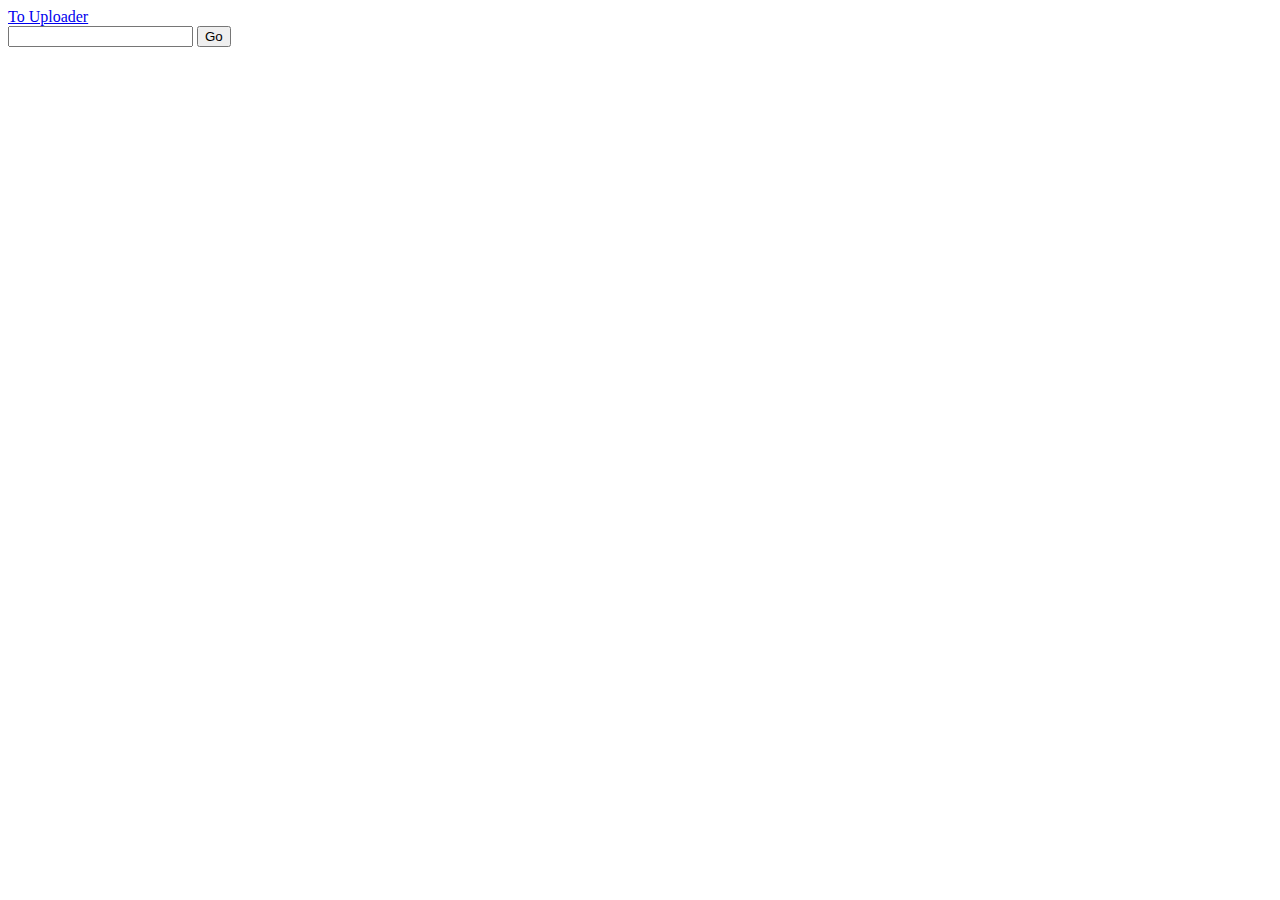
<file: index.html>
<!DOCTYPE html>
<html>
<head>
	<link rel="stylesheet" type="text/css" href="theme.css">
</head>
<body>
	<a href="uploader.html">To Uploader</a>
	<br>
	<input type="text" id="searchField">
	<button onclick="write_to_table('list.json')">Go</button>
	<table id="table"></table>
	<script>
		/*<!-- https://www.youtube.com/watch?v=BSi4iUlzBiU&list=WL&index=23 --> */
		function write_to_table(url) {
			var table = document.getElementById("table");
		    var hr = new XMLHttpRequest();
		    hr.open("GET", url, true);
		    hr.setRequestHeader("Content-type", "application/json", true);
		    hr.onreadystatechange = function() {
			    if(hr.readyState == 4 && hr.status == 200) {
				    var data = JSON.parse(hr.responseText);
					table.innerHTML = "";
					var i = 0;
					for(var obj in data) {
						var row = table.insertRow(i++);
						row.style.backgroundColor = "";
						k = 0;
						for(var inner_obj in data[obj]) {   
							var cell = row.insertCell(k++);
							cell.innerHTML = data[obj][inner_obj];
						}
					}
					var table_head_row = table.createTHead().insertRow(0);     /* set header */
    				var i = 0;
					for(var obj in data) {   
						if(i > 0) {
							break;
						}
						i++;
						k = 0;
						for(var inner_obj in data[obj]) {   
							var cell = table_head_row.insertCell(k++);
							cell.innerHTML = inner_obj;
						}						
					}
			    }
		    }
		    hr.send(null);
		    table.innerHTML = "requesting...";
		}
	</script>
</body>
</html>
</file>
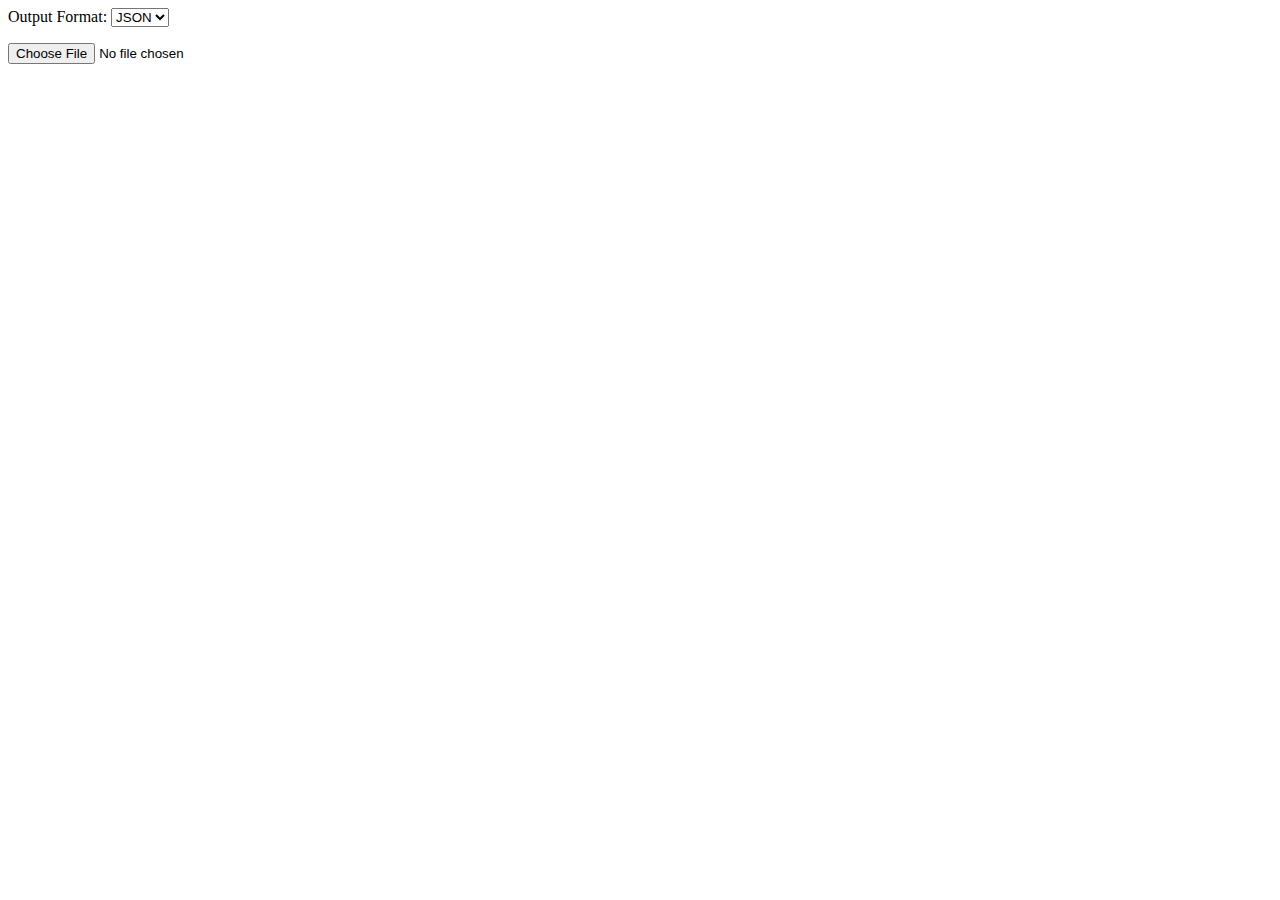
<file: uploader.html>
<!DOCTYPE html>
<!-- modified from url=(0031)http://oss.sheetjs.com/js-xlsx/ -->
<html>
<head>
	<meta http-equiv="Content-Type" content="text/html; charset=UTF-8">
	<title>Uploader</title>
	<link rel="stylesheet" type="text/css" href="theme.css">
</head>
<body>
	Output Format:
	<select name="format">
	<option value="json"> JSON</option>
	</select><br>
	<!--<input type="radio" name="format" value="csv" checked> CSV<br>
	<input type="radio" name="format" value="json"> JSON<br>
	<input type="radio" name="format" value="form"> FORMULAE<br> -->
	<div class="invisible">
		<div id="drop">Drop an XLSX / XLSM / XLSB / ODS / XLS / XML file here to see sheet data</div>
	</div>
	<p><input type="file" name="xlfile" id="xlf"></p>
	<div class="invisible">
		<textarea id="b64data">... or paste a base64-encoding here</textarea>
		<input type="button" id="dotext" value="Click here to process the base64 text" onclick="b64it();"><br>
		Advanced Demo Options: <br>
		Use Web Workers: (when available) <input type="checkbox" name="useworker"><br>
		Use Transferrables: (when available) <input type="checkbox" name="xferable"><br>
		Use readAsBinaryString: (when available) <input type="checkbox" name="userabs"><br>
	</div>
	<pre id="out"></pre>
	<br>
	<button id="saveButton" onclick="save()">Save</button>
	<!-- uncomment the next line here and in xlsxworker.js for encoding support -->
	<!--<script src="dist/cpexcel.js"></script>-->
	<script type="text/javascript" async="" src="js/ga.js"></script><script src="js/shim.js"></script>
	<script src="js/jszip.js"></script>
	<script src="js/xlsx.js"></script>
	<!-- uncomment the next line here and in xlsxworker.js for ODS support -->
	<script src="js/ods.js"></script>
	<script>

	var saveButton = document.getElementById('saveButton');
	saveButton.style.display = "none";

	var X = XLSX;
	var XW = {
		/* worker message */
		msg: 'xlsx',
		/* worker scripts */
		rABS: './xlsxworker2.js',
		norABS: './xlsxworker1.js',
		noxfer: './xlsxworker.js'
	};

	var rABS = typeof FileReader !== "undefined" && typeof FileReader.prototype !== "undefined" && typeof FileReader.prototype.readAsBinaryString !== "undefined";
	if(!rABS) {
		document.getElementsByName("userabs")[0].disabled = true;
		document.getElementsByName("userabs")[0].checked = false;
	}

	var use_worker = typeof Worker !== 'undefined';
	if(!use_worker) {
		document.getElementsByName("useworker")[0].disabled = true;
		document.getElementsByName("useworker")[0].checked = false;
	}

	var transferable = use_worker;
	if(!transferable) {
		document.getElementsByName("xferable")[0].disabled = true;
		document.getElementsByName("xferable")[0].checked = false;
	}

	var wtf_mode = false;

	function save() {
		/* TODO work */
		alert("Not saved");
	}
	function fixdata(data) {
		var o = "", l = 0, w = 10240;
		for(; l<data.byteLength/w; ++l) o+=String.fromCharCode.apply(null,new Uint8Array(data.slice(l*w,l*w+w)));
		o+=String.fromCharCode.apply(null, new Uint8Array(data.slice(l*w)));
		return o;
	}

	function ab2str(data) {
		var o = "", l = 0, w = 10240;
		for(; l<data.byteLength/w; ++l) o+=String.fromCharCode.apply(null,new Uint16Array(data.slice(l*w,l*w+w)));
		o+=String.fromCharCode.apply(null, new Uint16Array(data.slice(l*w)));
		return o;
	}

	function s2ab(s) {
		var b = new ArrayBuffer(s.length*2), v = new Uint16Array(b);
		for (var i=0; i != s.length; ++i) v[i] = s.charCodeAt(i);
		return [v, b];
	}

	function xw_noxfer(data, cb) {
		var worker = new Worker(XW.noxfer);
		worker.onmessage = function(e) {
			switch(e.data.t) {
				case 'ready': break;
				case 'e': console.error(e.data.d); break;
				case XW.msg: cb(JSON.parse(e.data.d)); break;
			}
		};
		var arr = rABS ? data : btoa(fixdata(data));
		worker.postMessage({d:arr,b:rABS});
	}

	function xw_xfer(data, cb) {
		var worker = new Worker(rABS ? XW.rABS : XW.norABS);
		worker.onmessage = function(e) {
			switch(e.data.t) {
				case 'ready': break;
				case 'e': console.error(e.data.d); break;
				default: xx=ab2str(e.data).replace(/\n/g,"\\n").replace(/\r/g,"\\r"); console.log("done"); cb(JSON.parse(xx)); break;
			}
		};
		if(rABS) {
			var val = s2ab(data);
			worker.postMessage(val[1], [val[1]]);
		} else {
			worker.postMessage(data, [data]);
		}
	}

	function xw(data, cb) {
		transferable = document.getElementsByName("xferable")[0].checked;
		if(transferable) xw_xfer(data, cb);
		else xw_noxfer(data, cb);
	}

	function get_radio_value( radioName ) {
		var radios = document.getElementsByName( radioName );
		for( var i = 0; i < radios.length; i++ ) {
			if( radios[i].checked || radios.length === 1 ) {
				return radios[i].value;
			}
		}
	}

	function to_json(workbook) {
		var result = {};
		workbook.SheetNames.forEach(function(sheetName) {
			var roa = X.utils.sheet_to_row_object_array(workbook.Sheets[sheetName]);
			if(roa.length > 0){
				result[sheetName] = roa;
			}
		});
		return result;
	}

	function to_csv(workbook) {
		var result = [];
		workbook.SheetNames.forEach(function(sheetName) {
			var csv = X.utils.sheet_to_csv(workbook.Sheets[sheetName]);
			if(csv.length > 0){
				result.push("SHEET: " + sheetName);
				result.push("");
				result.push(csv);
			}
		});
		return result.join("\n");
	}

	function to_formulae(workbook) {
		var result = [];
		workbook.SheetNames.forEach(function(sheetName) {
			var formulae = X.utils.get_formulae(workbook.Sheets[sheetName]);
			if(formulae.length > 0){
				result.push("SHEET: " + sheetName);
				result.push("");
				result.push(formulae.join("\n"));
			}
		});
		return result.join("\n");
	}

	var tarea = document.getElementById('b64data');
	function b64it() {
		if(typeof console !== 'undefined') console.log("onload", new Date());
		var wb = X.read(tarea.value, {type: 'base64',WTF:wtf_mode});
		process_wb(wb);
	}

	function process_wb(wb) {
		var output = "";
		switch(get_radio_value("format")) {
			case "json":
				output = JSON.stringify(to_json(wb), 2, 2);
				break;
			case "form":
				output = to_formulae(wb);
				break;
			default:
			output = to_csv(wb);
		}
		if(out.innerText === undefined) out.textContent = output;
		else out.innerText = output;
		if(typeof console !== 'undefined') console.log("output", new Date());
		saveButton.style.display = "inline";
	}

	var drop = document.getElementById('drop');
	function handleDrop(e) {
		e.stopPropagation();
		e.preventDefault();
		rABS = document.getElementsByName("userabs")[0].checked;
		use_worker = document.getElementsByName("useworker")[0].checked;
		var files = e.dataTransfer.files;
		var f = files[0];
		out.textContent = "";
		{
			var reader = new FileReader();
			var name = f.name;
			reader.onload = function(e) {
				if(typeof console !== 'undefined') console.log("onload", new Date(), rABS, use_worker);
				var data = e.target.result;
				if(use_worker) {
					xw(data, process_wb);
				} else {
					var wb;
					if(rABS) {
						wb = X.read(data, {type: 'binary'});
					} else {
					var arr = fixdata(data);
						wb = X.read(btoa(arr), {type: 'base64'});
					}
					process_wb(wb);
				}
			};
			if(rABS) reader.readAsBinaryString(f);
			else reader.readAsArrayBuffer(f);
		}
	}

	function handleDragover(e) {
		e.stopPropagation();
		e.preventDefault();
		e.dataTransfer.dropEffect = 'copy';
	}

	if(drop.addEventListener) {
		drop.addEventListener('dragenter', handleDragover, false);
		drop.addEventListener('dragover', handleDragover, false);
		drop.addEventListener('drop', handleDrop, false);
	}


	var xlf = document.getElementById('xlf');
	function handleFile(e) {
		rABS = document.getElementsByName("userabs")[0].checked;
		use_worker = document.getElementsByName("useworker")[0].checked;
		var files = e.target.files;
		var f = files[0];
		{
			var reader = new FileReader();
			var name = f.name;
			reader.onload = function(e) {
				if(typeof console !== 'undefined') console.log("onload", new Date(), rABS, use_worker);
				var data = e.target.result;
				if(use_worker) {
					xw(data, process_wb);
				} else {
					var wb;
					if(rABS) {
						wb = X.read(data, {type: 'binary'});
					} else {
					var arr = fixdata(data);
						wb = X.read(btoa(arr), {type: 'base64'});
					}
					process_wb(wb);
				}
			};
			if(rABS) reader.readAsBinaryString(f);
			else reader.readAsArrayBuffer(f);
		}
	}

	if(xlf.addEventListener) xlf.addEventListener('change', handleFile, false);
	</script>
	<script type="text/javascript">
		var _gaq = _gaq || [];
		_gaq.push(['_setAccount', 'UA-36810333-1']);
		_gaq.push(['_trackPageview']);

		(function() {
			var ga = document.createElement('script'); ga.type = 'text/javascript'; ga.async = true;
			ga.src = ('https:' == document.location.protocol ? 'https://ssl' : 'http://www') + '.google-analytics.com/ga.js';
			var s = document.getElementsByTagName('script')[0]; s.parentNode.insertBefore(ga, s);
		})();
	</script>


</body>
</html>
</file>
<file: theme.css>
#table {
  border-collapse: collapse;
}
#table th, #table tr, #table td {
  border: 1px solid black;
}
#table tr:nth-child(even) {
  background: #f2f2f2;
}
#table thead {
	background-color: yellow;
}
#table td {
  padding: 3px;
}
.invisible {
	display: none;
}
</file>
